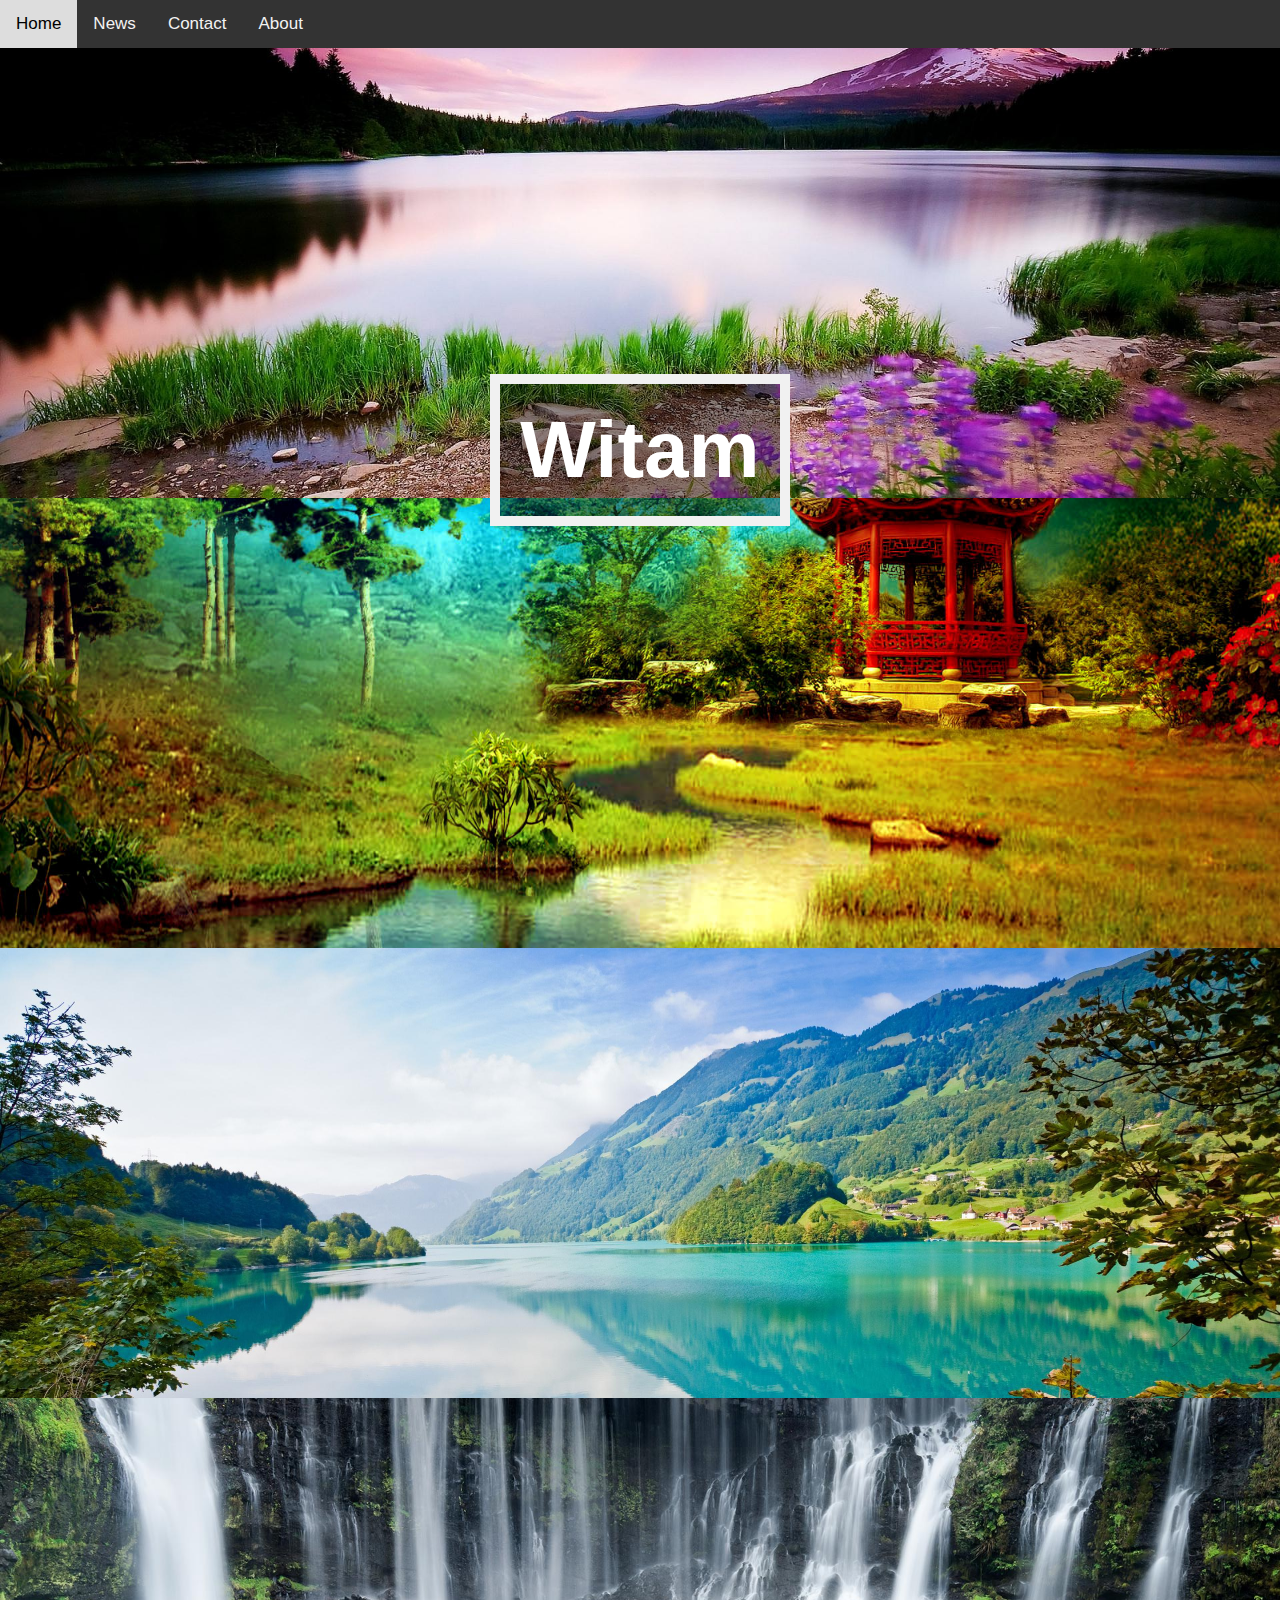
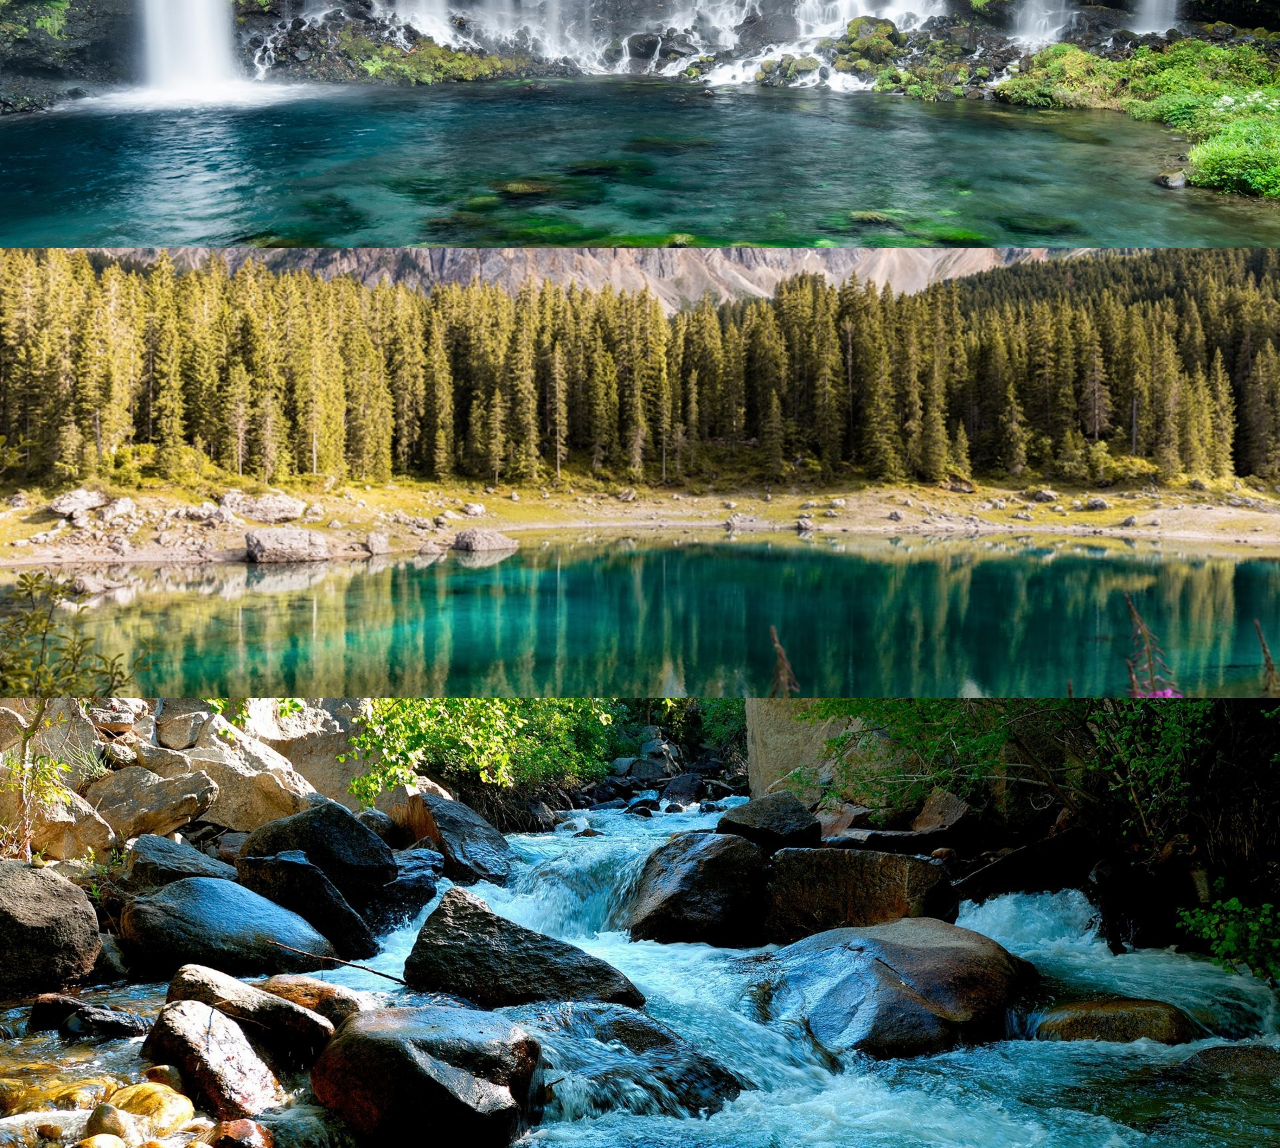
<file: lab9/newindex.html>
<head>
	
	<link rel="Stylesheet" href="stylenew.css">
	
</head>



<body>
    <link rel="stylesheet" href="https://cdnjs.cloudflare.com/ajax/libs/font-awesome/4.7.0/css/font-awesome.min.css">

<div class="topnav" id="myTopnav">
  <a href="#home" class="active">Home</a>
  <a href="#news">News</a>
  <a href="#contact">Contact</a>
  <a href="#about">About</a>
  <a href="javascript:void(0);" class="icon" onclick="myFunction()">
    <i class="fa fa-bars"></i>
  </a>
</div>




<div class="bg-image img1"></div>
<div class="bg-image img2"></div>
<div class="bg-image img3"></div>
<div class="bg-image img4"></div>
<div class="bg-image img5"></div>
<div class="bg-image img6"></div>

<div class="bg-text">Witam</div>

<script>
function myFunction() {
    var x = document.getElementById("myTopnav");
    if (x.className === "topnav") {
      x.className += " responsive";
    } else {
      x.className = "topnav";
    }
  }
  </script>
</body>
</file>
<file: lab9/stylenew.css>
body, html {
  height: 100%;
  margin: 0;
  font-family: Arial, Helvetica, sans-serif;
}

* {
  box-sizing: border-box;
}

.bg-image {
  /* Full height */
  height: 50%; 

  /* Center and scale the image nicely */
  background-position: center;
  background-repeat: no-repeat;
  background-size: cover;
}

/* Images used */
.img1 { background-image: url("nature.jpg"); }
.img2 { background-image: url("nature2.jpg"); }
.img3 { background-image: url("nature3.jpg"); }
.img4 { background-image: url("nature4.jpg"); }
.img5 { background-image: url("nature5.jpg"); }
.img6 { background-image: url("nature6.jpg"); }

/* Position text in the middle of the page/image */
.bg-text {
  background-color: rgb(0,0,0); /* Fallback color */
  background-color: rgba(0,0,0, 0.4); /* Black w/opacity/see-through */
  color: white;
  font-weight: bold;
  font-size: 80px;
  border: 10px solid #f1f1f1;
  position: fixed; /* Stay fixed */
  top: 50%;
  left: 50%;
  transform: translate(-50%, -50%);
  z-index: 2;
  width: 300px;
  padding: 20px;
  text-align: center;
}
/* Add a black background color to the top navigation */
.topnav {
    vertical-align: top;
    position: top;
    background-color: #333;
    overflow: hidden;
  }
  
  /* Style the links inside the navigation bar */
  .topnav a {
    float: left;
    display: block;
    color: #f2f2f2;
    text-align: center;
    padding: 14px 16px;
    text-decoration: none;
    font-size: 17px;
  }
  
  /* Change the color of links on hover */
  .topnav a:hover {
    background-color: #ddd;
    color: black;
  }
  
  /* Add an active class to highlight the current page */
  .active {
    background-color: #4CAF50;
    color: white;
  }
  
  /* Hide the link that should open and close the topnav on small screens */
  .topnav .icon {
    display: none;
  }
  
  * {box-sizing: border-box}

  /* Style the tab */
  .tab {
    float: left;
    border: 1px solid #ccc;
    background-color: #f1f1f1;
    width: 30%;
    height: 300px;
  }
  
  /* Style the buttons that are used to open the tab content */
  .tab button {
    display: block;
    background-color: inherit;
    color: black;
    padding: 22px 16px;
    width: 100%;
    border: none;
    outline: none;
    text-align: left;
    cursor: pointer;
    transition: 0.3s;
  }
  
  /* Change background color of buttons on hover */
  .tab button:hover {
    background-color: #ddd;
  }
  
  /* Create an active/current "tab button" class */
  .tab button.active {
    background-color: #ccc;
  }
  
  /* Style the tab content */
  .tabcontent {
    float: left;
    padding: 0px 12px;
    border: 1px solid #ccc;
    width: 70%;
    border-left: none;
    height: 300px;
  }
</file>
